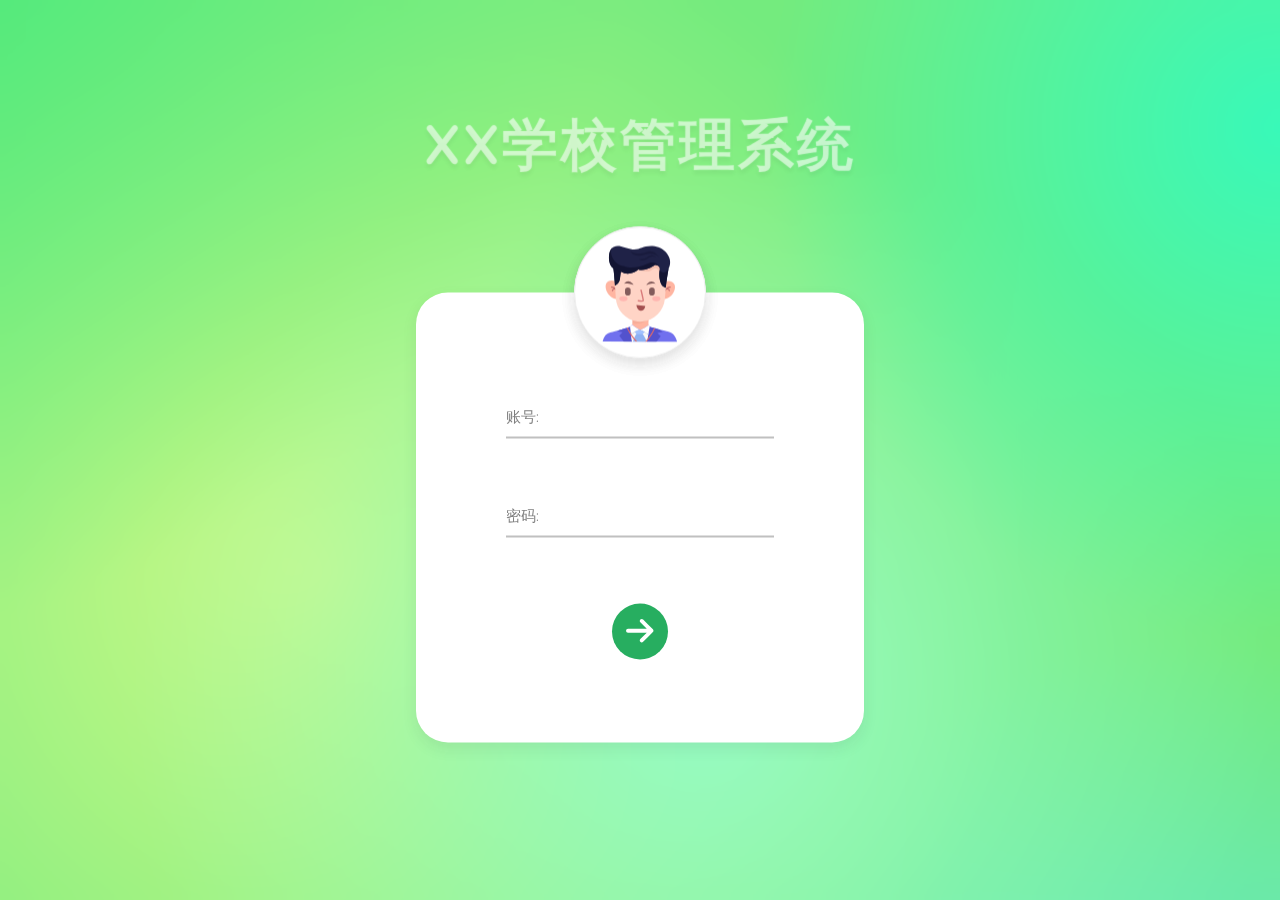
<file: index.html>
<!DOCTYPE html>
<html lang="en">
<head>
  <meta charset="UTF-8">
  <meta http-equiv="X-UA-Compatible" content="IE=edge">
  <meta name="viewport" content="width=device-width, initial-scale=1.0">
  <title>登录</title>
  <link rel="stylesheet" href="style.css">
</head>
<body>
  <span>XX学校管理系统</span>
  <div class="container">
    <div class="top">
      <div class="avatar front">
        <img src="asset/avatar_student.svg">
        <div class="mask-front">
          我是学生
        </div>
      </div>
      <div class="avatar back">
        <img src="asset/avatar_teacher.svg">
        <div class="mask-back">
          我是老师
        </div>
      </div>
    </div>
    <div class="mask-success" style="z-index: 20; opacity: 1; animation: fadeIn 1s cubic-bezier(0.86,0,0.07,1); display: none;">
      <img src="asset/success.svg">
    </div>
    <div class="form">
      <div class="wrapper">
        <div class="input-data">
          <input type="text" required>
          <div class="underline"></div>
          <label>账号:</label>
        </div>
      </div>
      <div class="wrapper">
        <div class="input-data">
          <input type="password" required>
          <div class="underline"></div>
          <label>密码:</label>
        </div>
      </div>
      <div class="login-btn">
        <img class="enter" src="asset/enter.svg">
      </div>
    </div>
    <div class="model" style="position: absolute; width: 60%; height: 100%; overflow: hidden; top: 0; left: 50%; transform: translateX(-50%); display: none;">
      <div class="success-model">
        登录成功
      </div>
    </div>
  </div>
  <div class="info warn">
    <img src="asset//warn.svg" style="height: 16px;margin-right: 14px;">
    <span></span>
  </div>
  <div class="info error">
    <img src="asset//error.svg" style="height: 16px;margin-right: 14px;">
    <span></span>
  </div>
  <script src="jquery-2.1.1.min.js"></script>
  <script>
    var identity = 0;

    $('input[type=password]').bind('keypress', e => {
      if(e.keyCode == '13')login();
    })
    $('.login-btn').bind('click', login);
    $('.avatar').bind('mouseover', showMask);
    $('.avatar').bind('mouseout', hideMask);
    $('.top').bind('click', flip);

    $('.mask-front').css('z-index', '10');

    function warn(msg){
      $('.info.warn span').text(msg);
      $('.info.warn').css('top','30px');
      $('.info.warn').css('opacity','1');
      setTimeout(() => {
        $('.info.warn').css('top','0');
        $('.info.warn').css('opacity','0');
      },4000);
    }

    function error(msg){
      $('.info.error span').text(msg);
      $('.info.error').css('top','30px');
      $('.info.error').css('opacity','1');
      let dom = $('.login-btn img');
      setTimeout(() => {
        $('.info.error').css('top','0');
        $('.info.error').css('opacity','0');
      },4000);
    }

    function showMask(){
      if(identity == 0){
        $('.avatar.front').addClass('scale');
        $('.mask-front').css('opacity', '1');
      }
      else{
        $('.avatar.back').addClass('scale-reverse');
        $('.mask-back').css('opacity', '1');
      }
    }

    function hideMask(){
      if(identity == 0){
        $('.avatar.front').removeClass('scale');
        $('.mask-front').css('opacity', '0');
      }
      else{
        $('.avatar.back').removeClass('scale-reverse');
        $('.mask-back').css('opacity', '0');
      }
    }

    function flip(){
      if(identity == 0)identity = 1;
      else identity = 0;
      if(identity == 1){
        $('.top').css('transform', 'translate(-50%, -50%) rotateY(180deg)');
        $('.avatar.front').removeClass('scale');
        $('.mask-front').css('opacity', '0');
        $('.mask-front').css('z-index', '0');
        $('.mask-back').css('z-index', '10');
        $('.top').addClass('flip');
      }
      else{
        $('.top').css('transform', 'translate(-50%, -50%)');
        $('.avatar.back').removeClass('scale-reverse');
        $('.mask-back').css('opacity', '0');
        $('.mask-back').css('z-index', '0');
        $('.mask-front').css('z-index', '10');
        $('.top').addClass('flip-reverse');
      }

      setTimeout(() => {
        $('.top').removeClass('flip');
        $('.top').removeClass('flip-reverse');
      },500)
    }

    function showErrorAnimation(){
      let dom = $('.login-btn img');
        $('.login-btn').css('background-color', '#F56C6C');
        dom.removeClass('loading');
        dom.attr('src', 'asset/login_error.svg');
        dom.addClass('login-error');

        setTimeout(() => {
          let dom = $('.login-btn img');
          $('.login-btn').css('background-color', '#27ae60');
          dom.removeClass('login-error');
          dom.attr('src', 'asset/enter.svg');
          dom.addClass('enter');
        },800)
    }

    function showSuccessAnimation(){
      $('.mask-success').css('display', 'flex');
      $('.model').css('display', 'block');
    }

    function resetAll(){
      $('input[type=text]').val('');
      $('input[type=password]').val('');
      $('input[type=text]').focus();
    }

    function login(){
      let account = $('input[type=text]').val();
      let password = $('input[type=password]').val();
      //check input
      if(!account){
        warn('请输入账号');
        $('input[type=text]').focus();
        return;
      }
      else if(!password){
        warn('请输入密码');
        $('input[type=password]').focus();
        return;
      }

      let dom = $('.login-btn img');
      dom.removeClass('enter');
      dom.attr('src', 'asset/loading.svg');
      dom.addClass('loading');
      $.ajax({
            "type":"POST",
            "url":"http://47.96.112.189:8092/studentLogin",
            "headers": {'Content-Type': 'application/json'},
            "data":JSON.stringify({
              account,
              password
            }),
            "dataType":"json",
            "error":function(errror){
                error("服务器请求出错！");
                let dom = $('.login-btn img');
                dom.removeClass('loading');
                dom.attr('src', 'asset/enter.svg');
                dom.addClass('enter');
            },
            "success":function(data){
                console.log(data);

                //error
                setTimeout(() => {
                  if(data.code == 3){
                    error('用户不存在')
                    showErrorAnimation();
                    resetAll();
                  }
                  if(data.code == 400){
                    error('密码错误')
                    showErrorAnimation();
                    $('input[type=password]').focus();
                    $('input[type=password]').select();
                  }
                  if(data.code == 200){
                    showSuccessAnimation();
                    redirect();
                  }
                },800)
            }
    	  });
    }

    function redirect(){

    }
  </script>
</body>
</html>
</file>
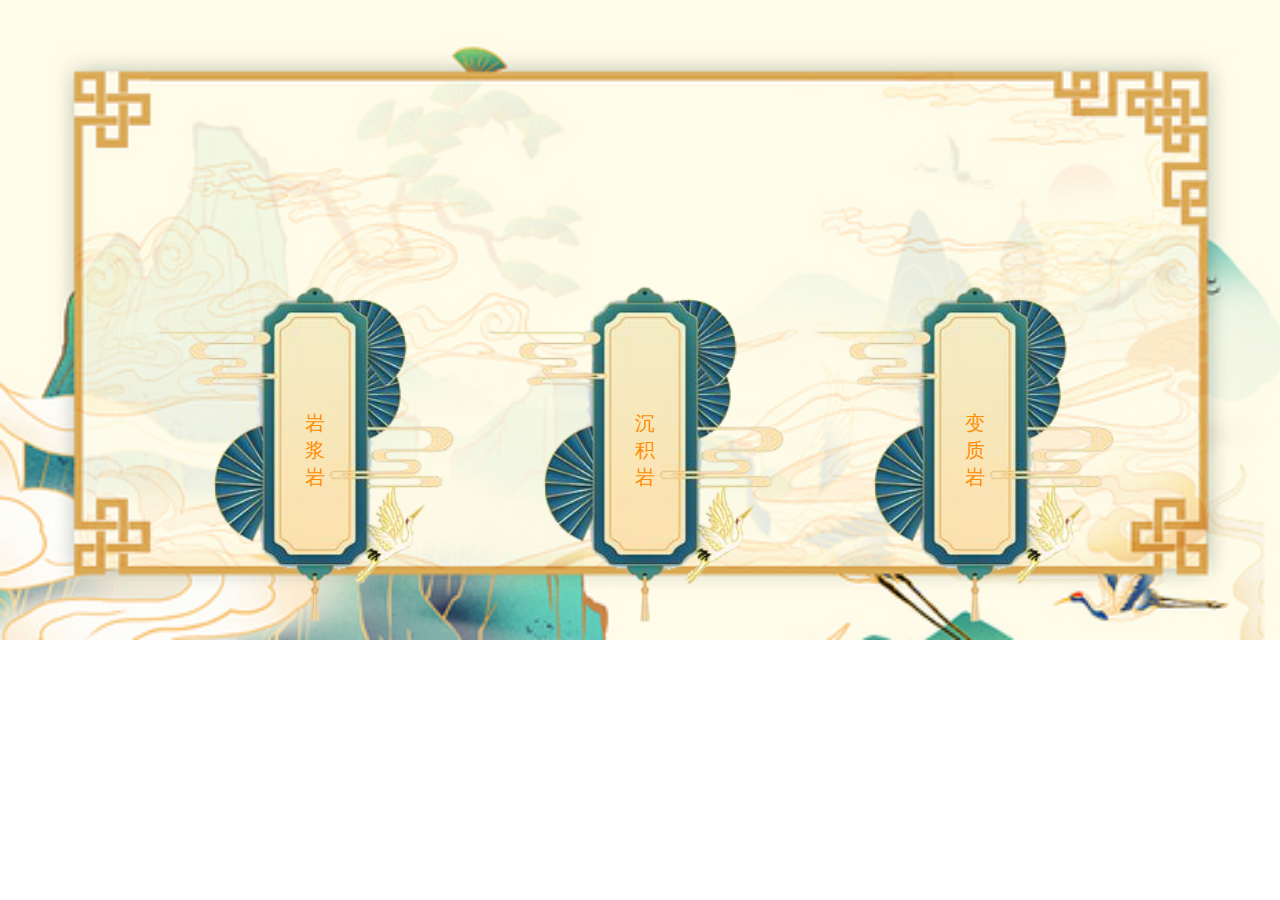
<file: home.html>
<!DOCTYPE html>
<html>
	<head>
		<meta charset="UTF-8">
		<meta http-equiv="X-UA-Compatible" content="IE=edge">
  		<meta name="viewport" content="width=device-width, initial-scale=1.0">
		<title>主页</title>
		<style type="text/css">
			
			body{
				background-image: url("asset/背景.png");
				background-repeat: no-repeat;
				background-size: 100%;
				display: flex;
				justify-content: center;
				align-items: center;
				margin: 0;
				padding: 0;
				width: 100%;
				height: 100%;
				position: absolute;
			}
			.container{
				display: flex;
				flex-direction: row;
				align-items: center;
				justify-content: space-around;
			}
			img{
				width:330px;
				height:440px;
			}
			.image{
				cursor: pointer;
				display: flex;
				justify-content: center;
				align-items: center;
			}
			p{
				color:darkorange;
				font-size: 20px;
				width:10px;
				position: absolute;
			}
		</style>
	</head>
	<body>
		<div class="container">
			<div class="image"><img src="asset/选项.png" /><p>岩浆岩</p></div>
	    	<div class="image"><img src="asset/选项.png" /><p>沉积岩</p></div>
	    	<div class="image"><img src="asset/选项.png" /><p>变质岩</p></div>
		</div>
		<!--<script>
			function redirect1(){
      			self.location = 'home.html';
    		}
			function redirect2(){
      			self.location = 'home.html';
    		}
			function redirect3(){
      			self.location = 'home.html';
    		}
		</script>-->
	</body>
</html>
</file>
<file: style.css>
@import url('https://fonts.googleapis.com/css2?family=Quicksand&display=swap');

:root {
  font-size: 15px;
}

*{
  margin: 0;
  padding: 0;
  user-select: none;
}

body {
  font-family: 'Quicksand', sans-serif;
  margin: 0;
  min-height: 100vh;
  background-color: #74eb7e;
  background-image: 
    radial-gradient(closest-side, rgba(67,233,123, 1), rgba(67,233,123, 0)),
    radial-gradient(closest-side, rgb(56, 249, 185,1), rgba(56, 249, 185, 0)),
    radial-gradient(closest-side, rgba(150,251,196, 1), rgba(150,251,196, 0)),
    radial-gradient(closest-side, rgb(205, 249, 134,1), rgba(205, 249, 134, 0)),
    radial-gradient(closest-side, rgba(94,231,223, 1), rgba(94,231,223, 0));
  background-size: 
    130vmax 130vmax,
    80vmax 80vmax,
    90vmax 90vmax,
    110vmax 110vmax,
    90vmax 90vmax;
  background-position:
    -80vmax -80vmax,
    60vmax -30vmax,
    10vmax 10vmax,
    -30vmax -10vmax,
    50vmax 50vmax;
  background-repeat: no-repeat;
  animation: 10s movement linear infinite;
}

body::after {
  content: '';
  display: block;
  position: fixed;
  width: 100%;
  height: 100%;
  top: 0;
  left: 0;
  backdrop-filter: blur(10px);
  -webkit-backdrop-filter: blur(10px);
}

body > span {
  position: absolute;
  top: 12%;
  z-index: 10;
  display: flex;
  width: 100%;
  justify-content: center;
  align-items: center;
  font-size: 3.7rem;
  color: transparent;
  text-shadow:
    0px 0px 1px rgba(255, 255, 255, .6),
    0px 4px 4px rgba(0, 0, 0, .05);
  letter-spacing: .2rem;
  font-weight: bold;
}

.container{
  position: absolute;
  top: 50%;
  left: 50%;
  transform: translate(-50%,-35%);
  background-color: #fff;
  border-radius: 32px;
  width: 35vw;
  height: 50vh;
  z-index: 10;
  box-shadow: 0 6px 15px rgb(36 37 38 / 8%);
}

.top{
  position: absolute;
  left: 50%;
  transform: translate(-50%, -50%);
  transform-style: preserve-3d;
  z-index: 1;
  /* animation: flip-reverse 0.75s cubic-bezier(.76,-0.51,.29,1.5) forwards; */
}

.avatar{
  /* position: absolute; */
  background-color: #fff;
  border-radius: 50%;
  padding: 15px;
  width: 100px;
  height: 100px;
  /* left: 50%; */
  /* transform: translate(-50%, -50%); */
  border: 1px solid #eee;
  box-shadow: 0 6px 15px rgb(36 37 38 / 8%);
  cursor: pointer;
  transition: all .3s ease;
}

.scale{
  transform: scale(.92) !important;
}

.scale-reverse{
  transform: rotateY(180deg) scale(.92) !important;
}

.flip{
  animation: flip 0.75s cubic-bezier(.76,-0.51,.29,1.5) forwards;
}

.flip-reverse{
  animation: flip-reverse 0.75s cubic-bezier(.76,-0.51,.29,1.5) forwards;
}

.avatar.front{
  position: absolute;
}

.avatar.back{
  transform-style: preserve-3d;
  transform: rotateY(180deg);
}

.avatar > img{
  width: 100px;
  height: 100px;
}

.mask-front, .mask-back{
  position: absolute;
  top: 0;
  left: 0;
  border-radius: 50%;
  background-color: rgba(0,0,0,.25);
  backdrop-filter: blur(3px);
  opacity: 0;
  width: 100%;
  height: 100%;
  display: flex;
  justify-content: center;
  align-items: center;
  color: #eee;
  font-weight: bold;
  font-size: 16px;
  transition: opacity .3s ease;
  box-shadow: 0 6px 15px rgb(36 37 38 / 8%);
  /* z-index: 10; */
}

.mask-success{
  position: absolute;
  left: 50%;
  transform: translate(-50%, -50%);
  background-color: rgba(0,0,0,.25);
  backdrop-filter: blur(3px);
  border-radius: 50%;
  padding: 15px;
  width: 100px;
  height: 100px;
  box-shadow: 0 6px 15px rgb(36 37 38 / 8%);
  cursor: pointer;
  justify-content: center;
  align-items: center;
}

.mask-success > img{
  width: 44px;
}

.form{
  position: absolute;
  width: 100%;
  height: 100%;
  top: 10%;
  display: flex;
  align-items: center;
  flex-direction: column;
}

.wrapper{
  position: relative;
  width: 60%;
  background: #fff;
}
.wrapper .input-data{
  height: 40px;
  width: 100%;
  position: absolute;
}
.wrapper .input-data input{
  height: 100%;
  width: 100%;
  border: none;
  font-size: 17px;
  border-bottom: 2px solid silver;
  outline: none;
}
.input-data input:focus ~ label,
.input-data input:valid ~ label{
  transform: translateY(-25px);
  font-size: 15px;
  color: #2ecc71;
}
.wrapper .input-data label{
  position: absolute;
  bottom: 10px;
  left: 0;
  color: grey;
  pointer-events: none;
  transition: all 0.3s ease;
}
.wrapper .input-data .underline{
  position: absolute;
  bottom: 0px;
  height: 2px;
  width: 100%;
}
.input-data .underline:before{
  position: absolute;
  content: "";
  height: 100%;
  bottom: -1px;
  width: 100%;
  background: #2ecc71;
  transform: scaleX(0);
  transition: transform 0.3s ease;
}
.input-data input:focus ~ .underline:before,
.input-data input:valid ~ .underline:before{
  transform: scaleX(1);
}

.form > .wrapper:first-child{
  top: 13%;
}

.form > .wrapper:nth-child(2){
  top: 35%;
}

.login-btn{
  border-radius: 50%;
  position: absolute;
  top: 59%;
  background-color: #27ae60;
  display: flex;
  justify-content: center;
  align-items: center;
  padding: 8px;
  cursor: pointer;
  transition: all .45s ease;
}

.login-btn:hover{
  background-color: #34da79 !important;
}

.login-btn > img{
  width: 40px;
  height: auto;
}

.enter{
  transform: rotate(180deg) translateX(-2%) scale(.95);
}

.loading{
  animation: rotate .87s linear infinite;
}

.login-error{
  width: 32px !important;
  padding: 3px !important;
  animation: swing .4s ease;
}

.info{
  position: absolute;
  top: 0;
  opacity: 0;
  z-index: 20;
  min-width: 380px;
  box-sizing: border-box;
  border-radius: 4px;
  display: flex;
  flex-direction: row;
  align-items: center;
  left: 50%;
  transform: translateX(-50%);
  font-size: 14px;
  padding: 15px 15px 15px 20px;
  transition: opacity .3s, transform .4s, top .4s ;
}

.warn{
  background-color: rgb(253,246,236);
  color: rgb(230,162,60);
  border: 1px solid #faecd8;
}

.error{
  background-color: rgb(254,240,240);
  color: #F56C6C;
  border: 1px solid #fde2e2;
}

.success-model{
  position: absolute;
  top: 0;
  width: 100%;
  height: 100%;
  display: flex;
  justify-content: center;
  align-items: center;
  font-size: 3.3rem;
  font-weight: bold;
  color: #2ecc71;
  background-color: #fff;
  animation: move .75s cubic-bezier(0.86,0,0.07,1);
}

@keyframes fadeIn {
  0%{
    opacity: 0;
  }
  100%{
    opacity: 1;
  }
}

@keyframes move {
  0%{
    opacity: 0;
    transform: translateY(100%);
  }
  100%{
    opacity: 1;
    transform: translateY(0);
  }
}

@keyframes swing {
  0%{
    transform: translateX(0)
  }
  33%{
    transform: translateX(-30%);
  }
  66%{
    transform: translateX(30%);
  }
  100%{
    transform: translateX(-0);
  }
}

@keyframes rotate {
  0%{
    transform: rotate(0deg);
  }
  100%{
    transform: rotate(360deg);
  }
}

@keyframes flip{
  0%{
      transform:  translate(-50%, -50%) rotateY(0deg);
  }
  100%{
      transform:  translate(-50%, -50%) rotateY(180deg);
  }
}

@keyframes flip-reverse{
  100%{
      transform: translate(-50%, -50%) rotateY(0deg);
  }
  0%{
      transform: translate(-50%, -50%) rotateY(180deg);
  }
}

@keyframes movement {
  0%, 100% {
    background-size: 
      130vmax 130vmax,
      80vmax 80vmax,
      90vmax 90vmax,
      110vmax 110vmax,
      90vmax 90vmax;
    background-position:
      -80vmax -80vmax,
      60vmax -30vmax,
      10vmax 10vmax,
      -30vmax -10vmax,
      50vmax 50vmax;
  }
  25% {
    background-size: 
      100vmax 100vmax,
      90vmax 90vmax,
      100vmax 100vmax,
      90vmax 90vmax,
      60vmax 60vmax;
    background-position:
      -60vmax -90vmax,
      50vmax -40vmax,
      0vmax -20vmax,
      -40vmax -20vmax,
      40vmax 60vmax;
  }
  50% {
    background-size: 
      80vmax 80vmax,
      110vmax 110vmax,
      80vmax 80vmax,
      60vmax 60vmax,
      80vmax 80vmax;
    background-position:
      -50vmax -70vmax,
      40vmax -30vmax,
      10vmax 0vmax,
      20vmax 10vmax,
      30vmax 70vmax;
  }
  75% {
    background-size: 
      90vmax 90vmax,
      90vmax 90vmax,
      100vmax 100vmax,
      90vmax 90vmax,
      70vmax 70vmax;
    background-position:
      -50vmax -40vmax,
      50vmax -30vmax,
      20vmax 0vmax,
      -10vmax 10vmax,
      40vmax 60vmax;
  }
}
</file>
